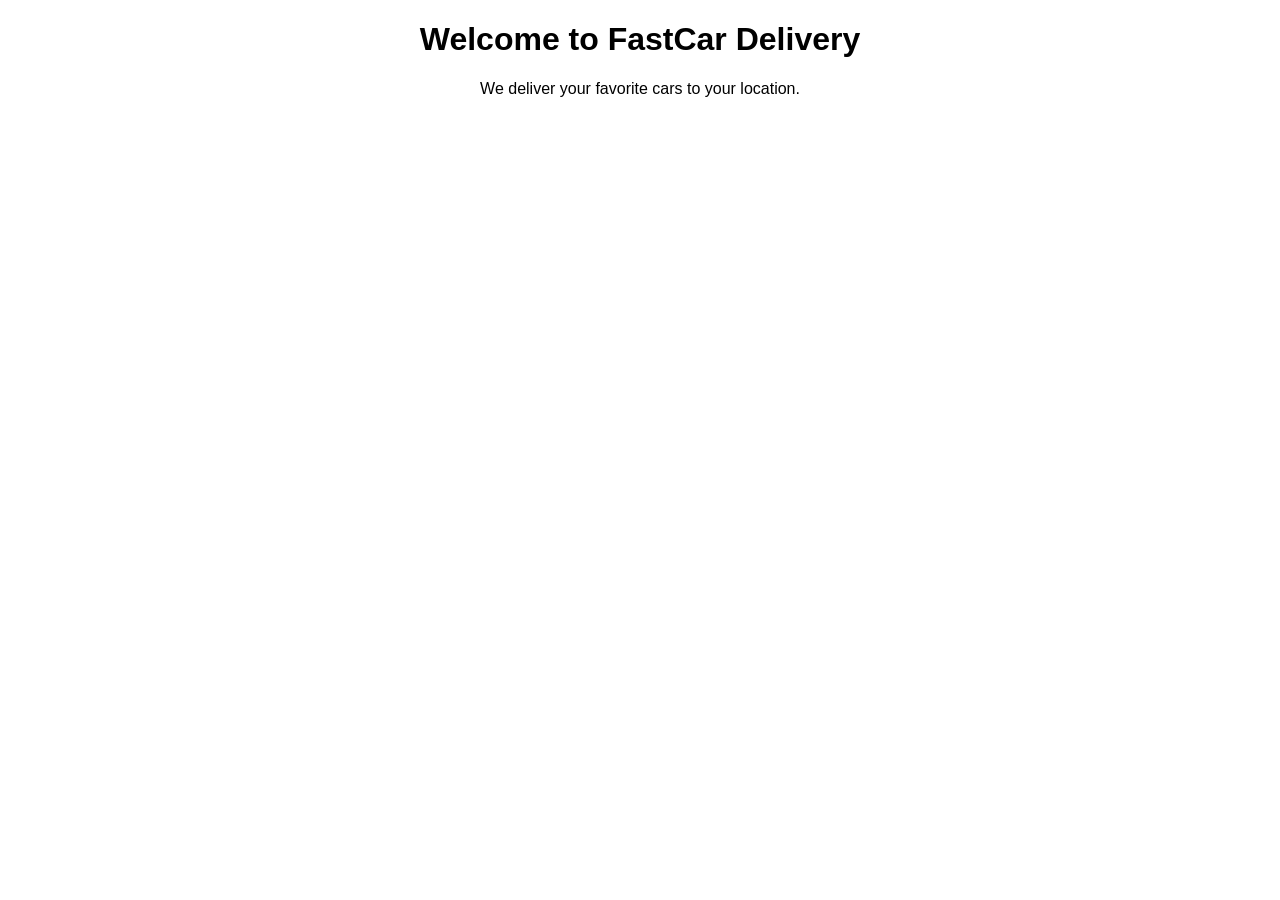
<file: index.html>
<!DOCTYPE html>
<html>
<head>
<title>FastCar Delivery</title>
<link rel="stylesheet" href="style.css">
</head>
<body>
<h1>Welcome to FastCar Delivery</h1>
<p>We deliver your favorite cars to your location.</p>
</body>
</html>
</file>
<file: style.css>
body { font-family: Arial; text-align: center; background-color: white; }
</file>
